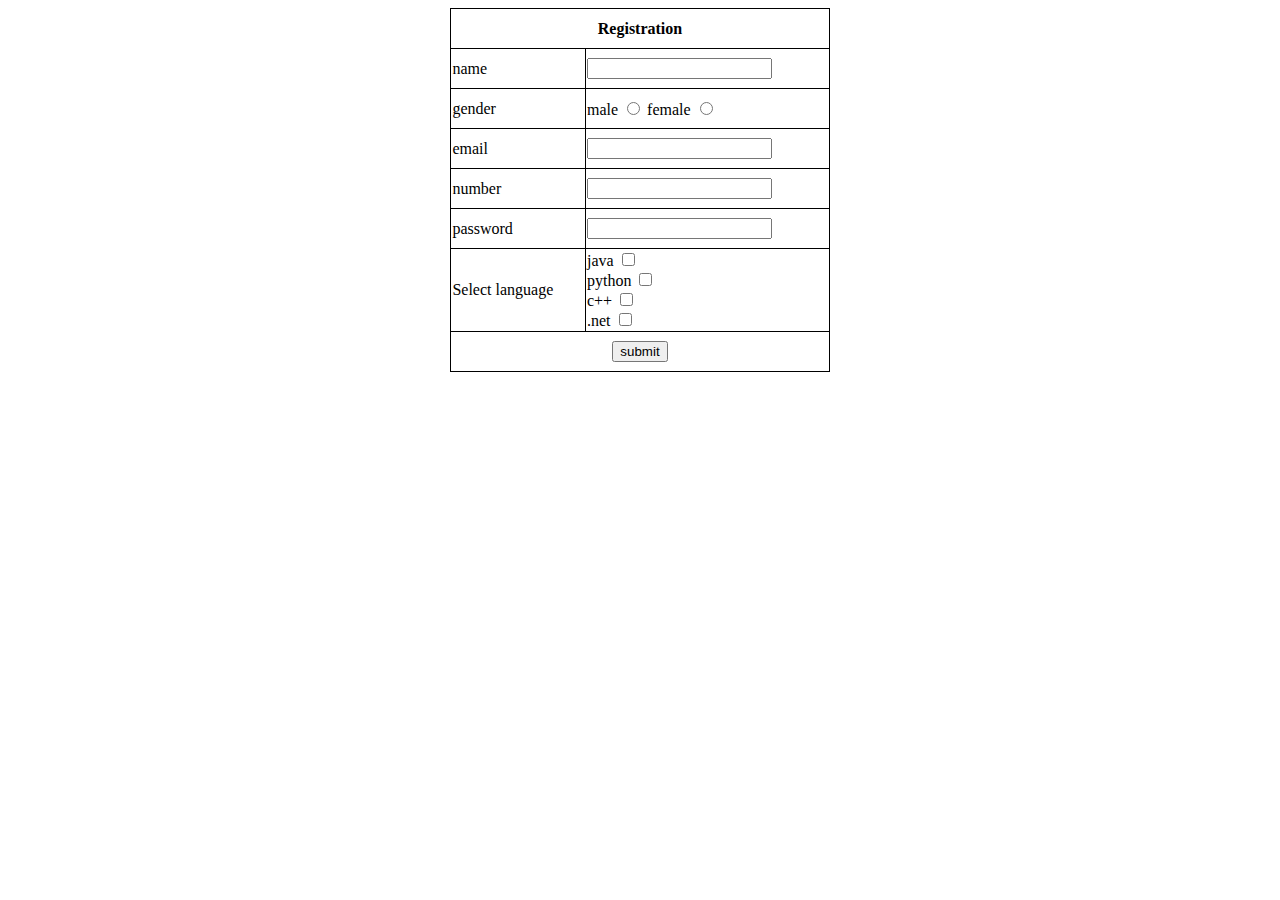
<file: index.html>
<!DOCTYPE html>
<html lang="en">
<head>
    <meta charset="UTF-8">
    <meta http-equiv="X-UA-Compatible" content="IE=edge">
    <meta name="viewport" content="width=device-width, initial-scale=1.0">
    <style>
        table, th, td 
        {
            border: 1px solid black;
            border-collapse: collapse;
        }
        tr{
    height: 30pt;
    text-align: justify;
        }
    </style>
    <title>registration</title>
</head>
<body>
    <table align="center" height=80% width=30%  >
    <tr >
        <th colspan="2" align="center">Registration</th>
        </tr>
        <form action="">
 <tr> 
         <td><label for="t1">name</label></td> 
         <td><input type="text" id="t1" ></td>
    </tr>
    <tr>
        <td><lable>gender</label></td>
        <td><label for="r1">male</label>
        <input type="radio"  id="r1" value="male">
        <label for="r2">female</label>
        <input type="radio"  id="r2" value="female"></td>
    </tr>
    <tr>
        <td><label for="e1">email</label>
        <td><input type="email" id="e1"></td>
    </tr>
    <tr>
        <td><label for="n1">number</label></td>
        <td><input type="tel" id="n1"></td>
    </tr>
    <tr>
        <td><label for="p1"> password</label></td>
        <td><input type="password" id="p1"></td>
    </tr>
    <tr>
        <td><label>Select language</label></td>
        <td><label for="1">java</label>
            <input type="checkbox" name="java" id="1"><br>
            <label for="2">python</label>
            <input type="checkbox" name="python" id="2"><br>
            <label for="3">c++</label>
            <input type="checkbox" name="c++" id="3"><br>
            <label for="4">.net</label>
            <input type="checkbox" name=".net" id="4"><br></td>
    </tr>
    <tr>
        <td colspan="2" align="center"><input type="button" value="submit" id="b1"></td>
    </tr>
</form>   
</table>
</body>
</html>
</file>
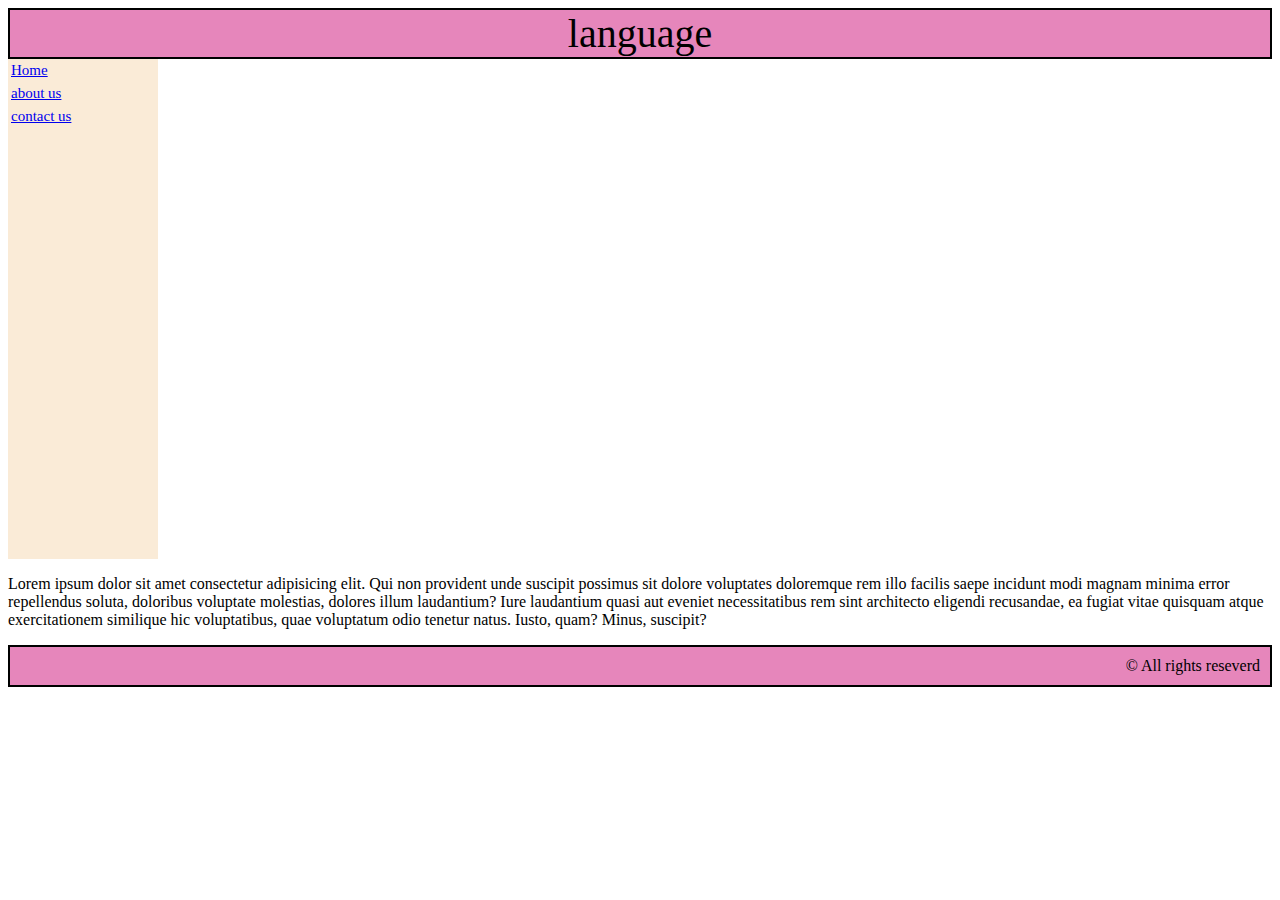
<file: boxmodel.html>
<!DOCTYPE html>
<html lang="en">
<head>
    <meta charset="UTF-8">
    <meta http-equiv="X-UA-Compatible" content="IE=edge">
    <meta name="viewport" content="width=device-width, initial-scale=1.0">
    <title>Document</title>
    <style>
        header{
            background-color: rgb(230, 134, 187);
            text-align: center;
            font-size: 40px;
            border:  2px solid black;
            margin: 0;
        }
        section{
            background-color: antiquewhite;
            width: 150px;
            height: 500px;
            font-size: 15px;
            margin: 0;
            display: inline-block
        }
        li{
            padding: 3px;
        }
        nav, article {
    width: 100%;
    height: auto;
    display: inline-flexbox;
  }

        footer{
            text-align: right;
            padding: 10px;
            border: 2px solid black;
            background-color:rgb(230, 134, 187);
        }
        article{
            
        }
        
    </style>
</head>
<body>
    
    <header>language</header>
    <section>
        <nav>
            <li><a href="#">Home</a></li>
            <li><a href="#">about us</a></li>
            <li><a href="#">contact us</a> </li>
            
        </nav>
       
    </section>
    <article>
        <p>Lorem ipsum dolor sit amet consectetur adipisicing elit. Qui non provident unde suscipit possimus sit dolore voluptates doloremque rem illo facilis saepe incidunt modi magnam minima error repellendus soluta, doloribus voluptate molestias, dolores illum laudantium? Iure laudantium quasi aut eveniet necessitatibus rem sint architecto eligendi recusandae, ea fugiat vitae quisquam atque exercitationem similique hic voluptatibus, quae voluptatum odio tenetur natus. Iusto, quam? Minus, suscipit?</p>
    </article>
    
    <footer> &copy All rights reseverd </footer>
    
</body>
</html>
</file>
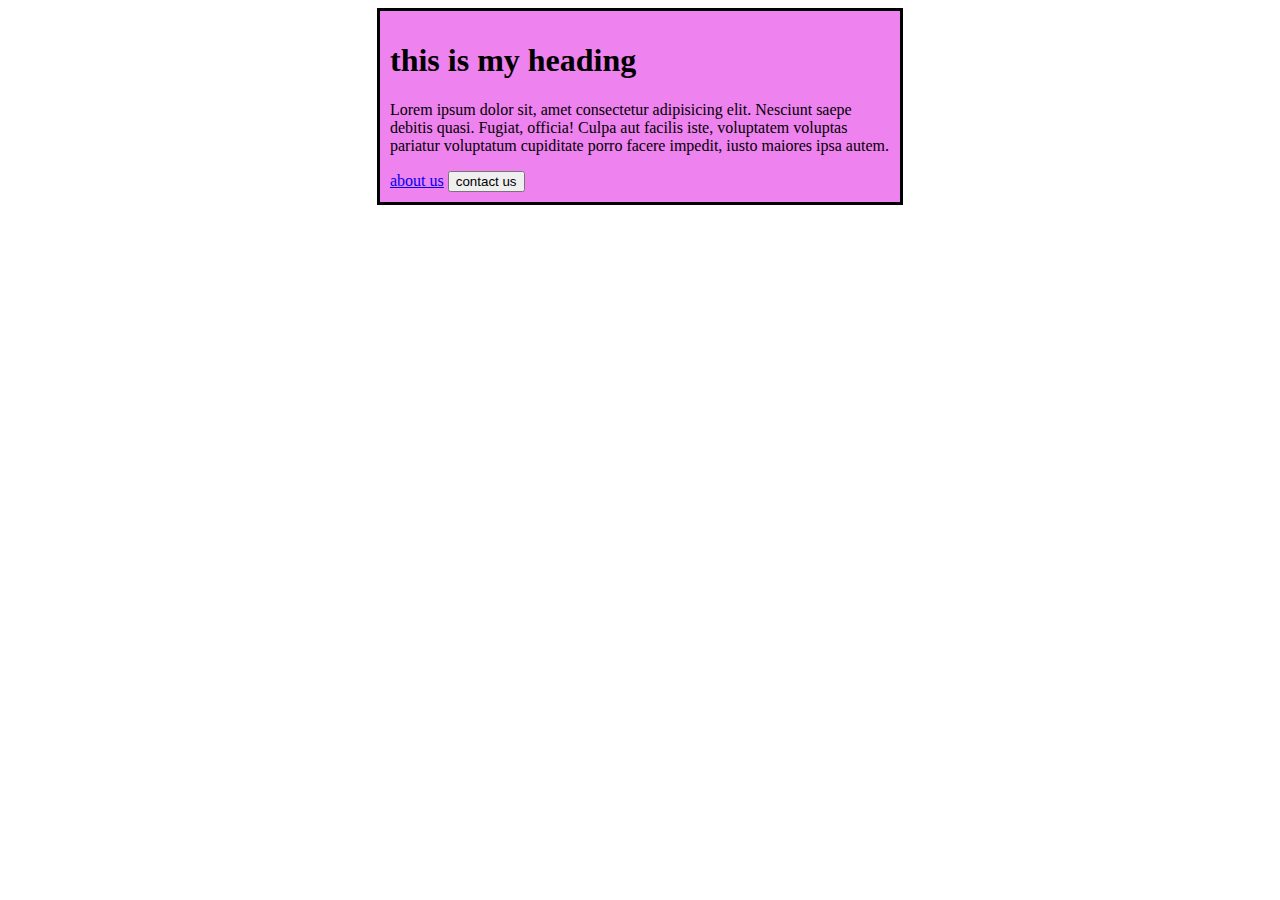
<file: button.html>
<!DOCTYPE html>
<html lang="en">
<head>
    <meta charset="UTF-8">
    <meta http-equiv="X-UA-Compatible" content="IE=edge">
    <meta name="viewport" content="width=device-width, initial-scale=1.0">
    <title>Document</title>
</head>
<body>
    <style>
        .containor{
            border: 3px solid black;
            background-color: violet;
            width: 500px;
            margin: auto;
            padding: 10px;
        }
    </style>
</body>
<div class="containor" id="1">
    <h1>this is my heading</h1>
    <p>Lorem ipsum dolor sit, amet consectetur adipisicing elit. Nesciunt saepe debitis quasi. Fugiat, officia! Culpa aut facilis iste, voluptatem voluptas pariatur voluptatum cupiditate porro facere impedit, iusto maiores ipsa autem.</p>
    <a class="btn" href="#">about us</a>
    <button class="btn">contact us</button>
</div>
</html>
</file>
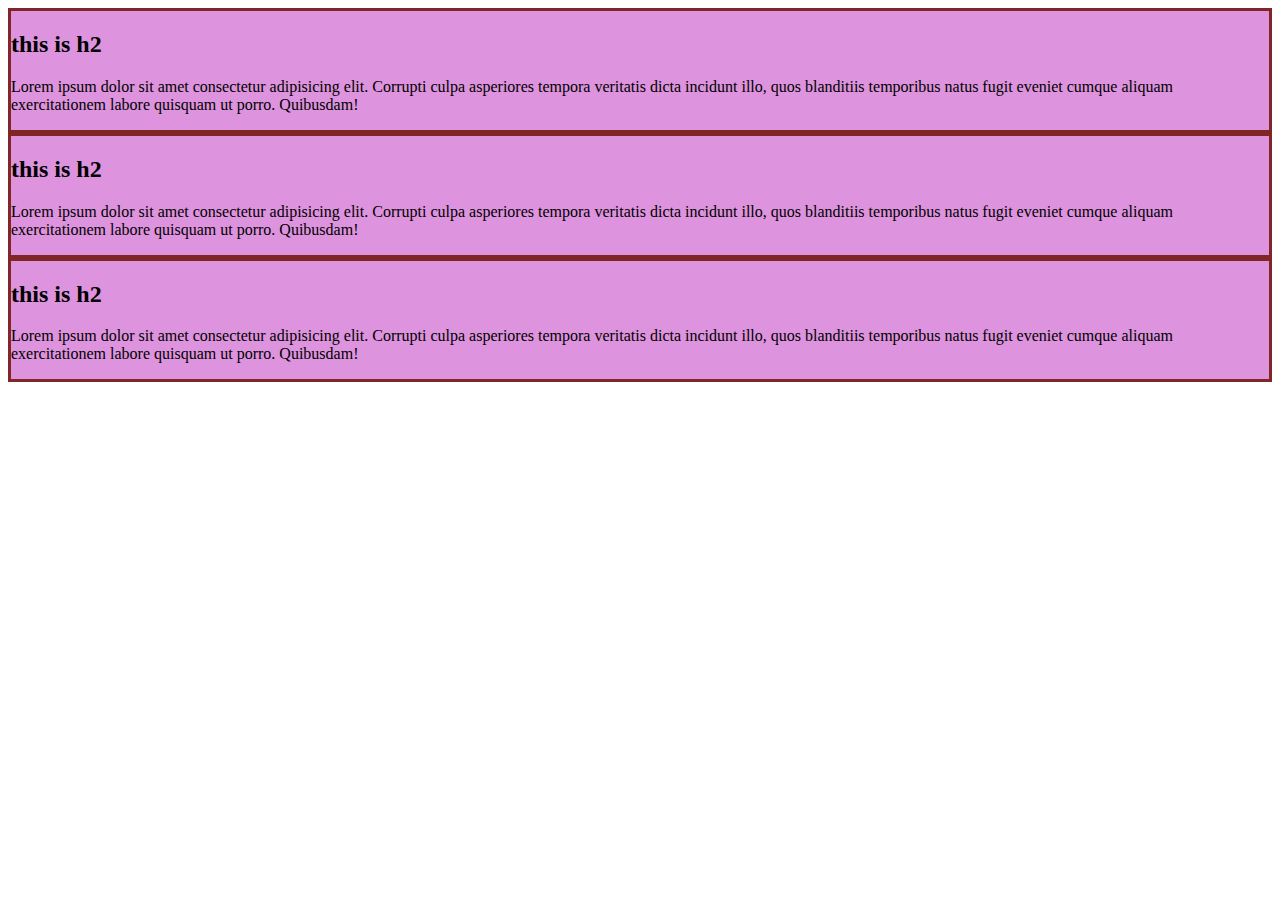
<file: cover.html>
<!DOCTYPE html>
<html lang="en">
<head>
    <meta charset="UTF-8">
    <meta http-equiv="X-UA-Compatible" content="IE=edge">
    <meta name="viewport" content="width=device-width, initial-scale=1.0">
    <title>Box_model</title>
    <style>
        .container{
            background-color: rgb(221, 147, 221);
            margin: 12px,5px,6px,4px;
            border: 3px solid rgb(128, 38, 38);
            padding: 12px,5px,6px,4px;
        }
    </style>
</head>
<body>
    <div class="container">
        <h2>this is h2</h2>
        <p id="1">Lorem ipsum dolor sit amet consectetur adipisicing elit. Corrupti culpa asperiores tempora veritatis dicta incidunt illo, quos blanditiis temporibus natus fugit eveniet cumque aliquam exercitationem labore quisquam ut porro. Quibusdam!</p>
    </div>
    <div class="container">
        <h2>this is h2</h2>
        <p id="2">Lorem ipsum dolor sit amet consectetur adipisicing elit. Corrupti culpa asperiores tempora veritatis dicta incidunt illo, quos blanditiis temporibus natus fugit eveniet cumque aliquam exercitationem labore quisquam ut porro. Quibusdam!</p>
    </div>
    <div class="container">
        <h2>this is h2</h2>
        <p id="3">Lorem ipsum dolor sit amet consectetur adipisicing elit. Corrupti culpa asperiores tempora veritatis dicta incidunt illo, quos blanditiis temporibus natus fugit eveniet cumque aliquam exercitationem labore quisquam ut porro. Quibusdam!</p>
    </div>
</body>
</html>
</file>
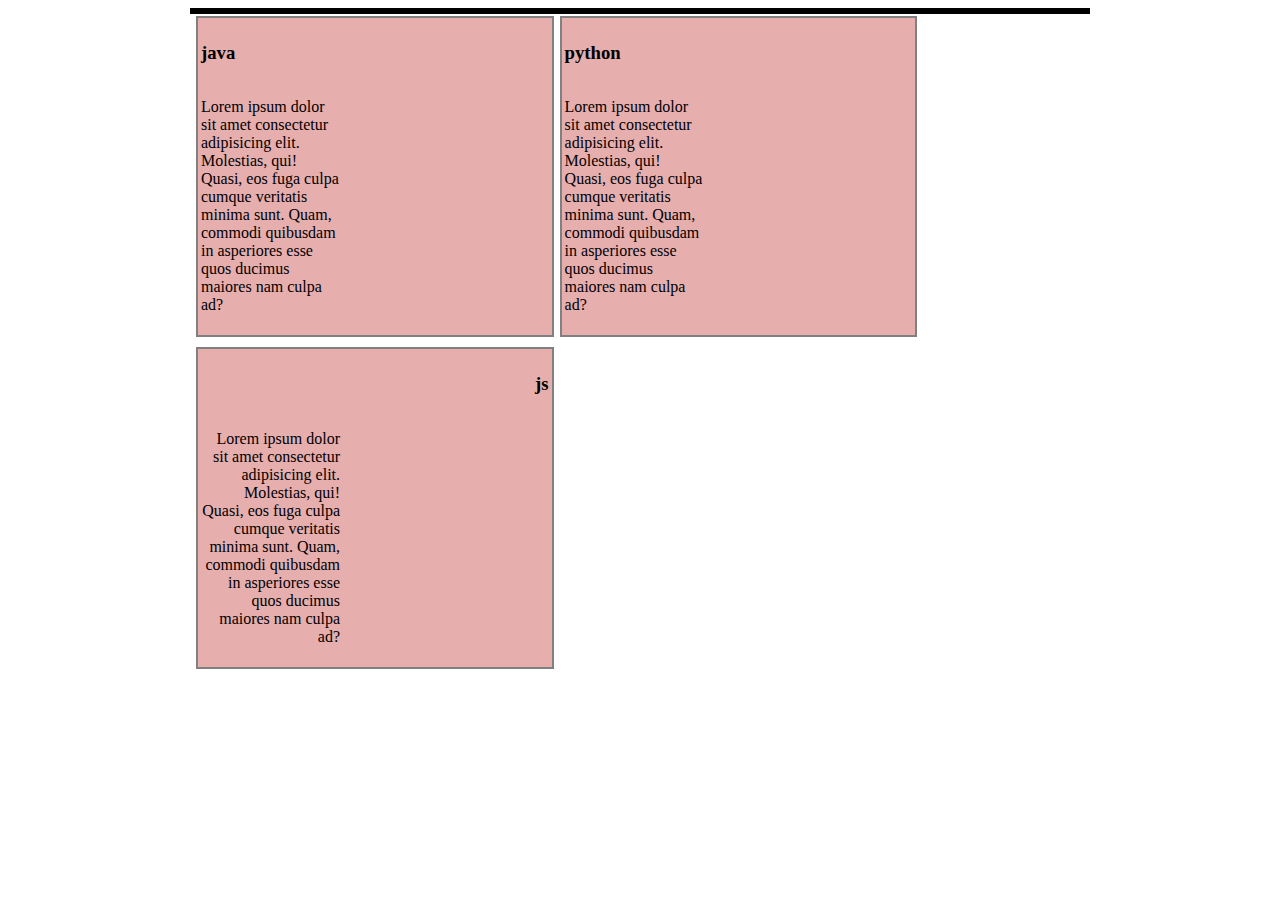
<file: flot.html>
<!DOCTYPE html>
<html lang="en">
<head>
    <meta charset="UTF-8">
    <meta http-equiv="X-UA-Compatible" content="IE=edge">
    <meta name="viewport" content="width=device-width, initial-scale=1.0">
    <title>alinement</title>
    <style>
        *
        {
            box-sizing: border-box;
        }
        .container
        {
            width: 900px;
            border: 3px solid black;
            margin: auto;
            background-color: rgb(183, 107, 255);
        }
        .language{
          border: 2px solid gray;
          margin: 5px 3px;
          padding: 5px 3px; 
          background-color: rgb(231, 174, 174); 
        }

        #java
        {
            width: 40%;float: left;
        }#python{
            width: 40%;float: left;
        }
        #js{      width: 40%;
            float: left;
            text-align: right;
        }
    </style>
</head>
<body>
    <div class="container">
        <div id="java" class="language">
            <h3>java</h3>
            <p id="java">Lorem ipsum dolor sit amet consectetur adipisicing elit. Molestias, qui! Quasi, eos fuga culpa cumque veritatis minima sunt. Quam, commodi quibusdam in asperiores esse quos ducimus maiores nam culpa ad?</p>
        </div>
        <div id="python" class="language">
            <h3>python</h3>
            <p id="python">Lorem ipsum dolor sit amet consectetur adipisicing elit. Molestias, qui! Quasi, eos fuga culpa cumque veritatis minima sunt. Quam, commodi quibusdam in asperiores esse quos ducimus maiores nam culpa ad?</p>
        </div>
        <div id="js" class="language">
            <h3>js</h3>
            <p id="js">Lorem ipsum dolor sit amet consectetur adipisicing elit. Molestias, qui! Quasi, eos fuga culpa cumque veritatis minima sunt. Quam, commodi quibusdam in asperiores esse quos ducimus maiores nam culpa ad?</p>
        </div>
    </div>
</body>
</html>
</file>
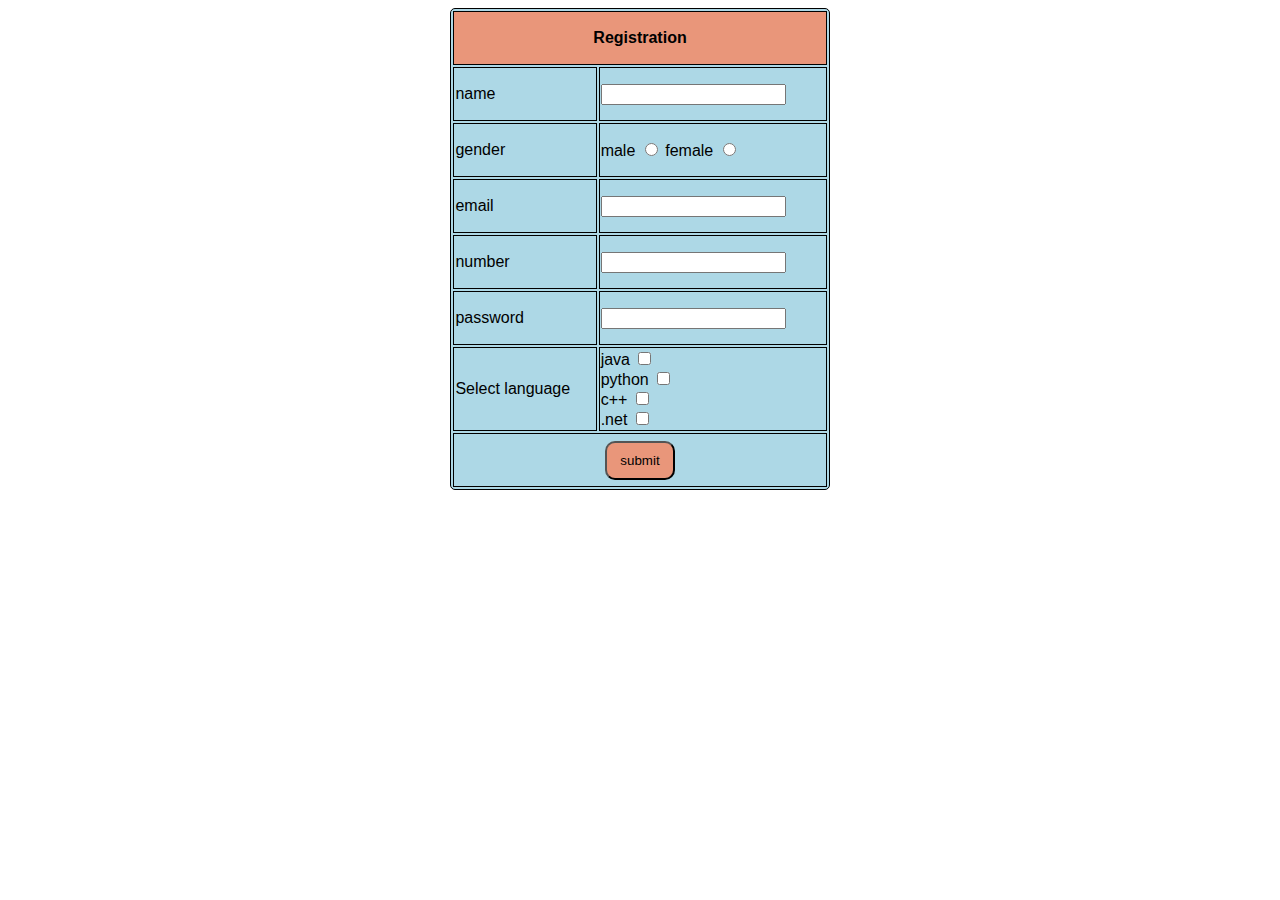
<file: form.html>
<!DOCTYPE html>
<html lang="en">
<head>
    <meta charset="UTF-8">
    <meta http-equiv="X-UA-Compatible" content="IE=edge">
    <meta name="viewport" content="width=device-width, initial-scale=1.0">
    <link rel="stylesheet" href="style.css">
    <title >registration</title>
</head>
<body>
    <table align="center" height=80% width=30%  >
    <tr >
        <th id=rr1 colspan="2" align="center">Registration</th>
        </tr>
        <form action="">
 <tr> 
         <td><label for="t1">name</label></td> 
         <td><input type="text" id="t1" ></td>
    </tr>
    <tr>
        <td><lable>gender</label></td>
        <td><label for="r1">male</label>
        <input type="radio"  id="r1" value="male">
        <label for="r2">female</label>
        <input type="radio"  id="r2" value="female"></td>
    </tr>
    <tr>
        <td><label for="e1">email</label>
        <td><input type="email" id="e1"></td>
    </tr>
    <tr>
        <td><label for="n1">number</label></td>
        <td><input type="tel" id="n1"></td>
    </tr>
    <tr>
        <td><label for="p1"> password</label></td>
        <td><input type="password" id="p1"></td>
    </tr>
    <tr>
        <td><label>Select language</label></td>
        <td><label for="1">java</label>
            <input type="checkbox" name="java" id="1"><br>
            <label for="2">python</label>
            <input type="checkbox" name="python" id="2"><br>
            <label for="3">c++</label>
            <input type="checkbox" name="c++" id="3"><br>
            <label for="4">.net</label>
            <input type="checkbox" name=".net" id="4"><br></td>
    </tr>
    <tr>
        <td colspan="2" align="center"><input type="button" value="submit" id="b1"></td>
    </tr>
</form>   
</table>
</body>
</html>
</file>
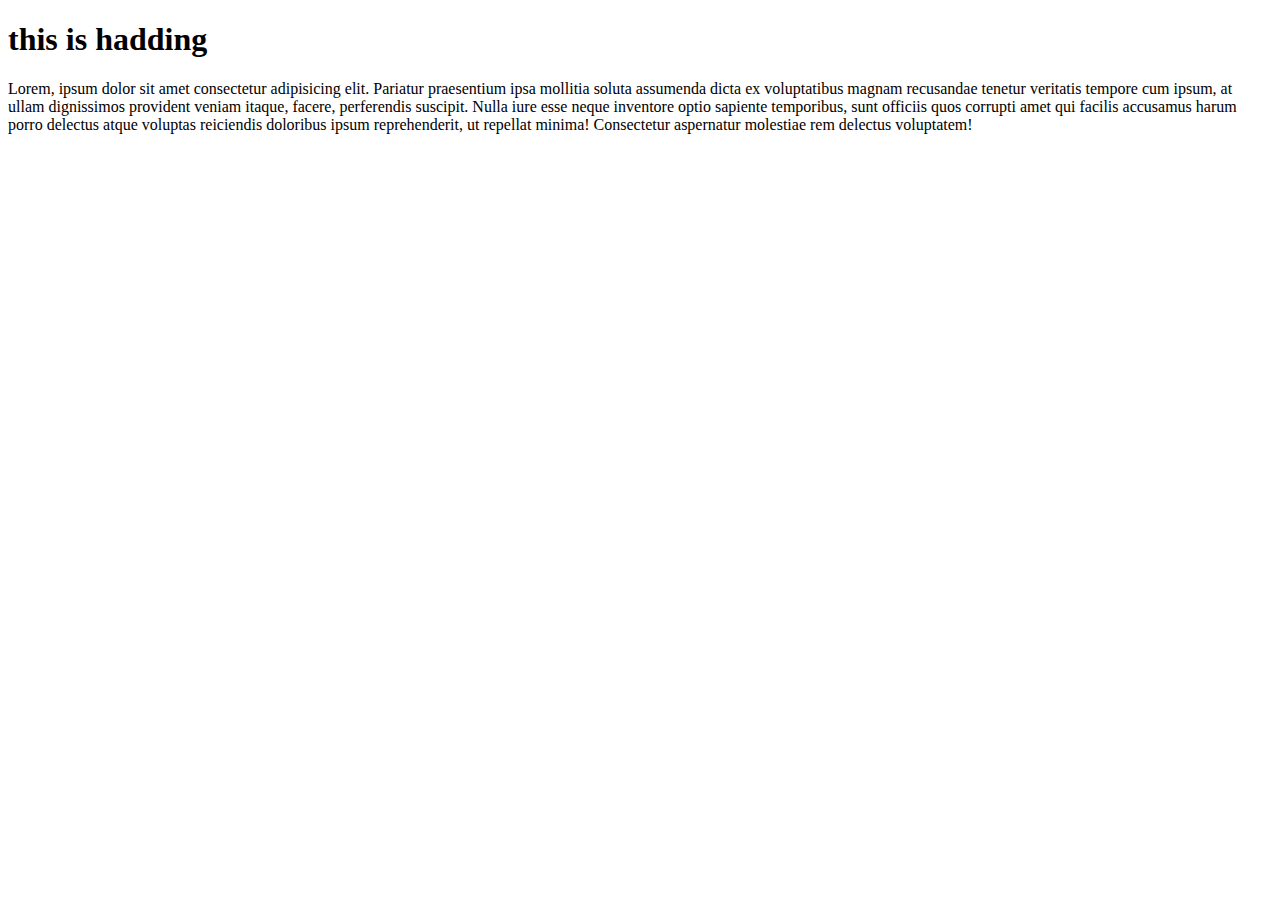
<file: jsfirst.html>
<!DOCTYPE html>
<html lang="en">
<head>
    <meta charset="UTF-8">
    <meta http-equiv="X-UA-Compatible" content="IE=edge">
    <meta name="viewport" content="width=device-width, initial-scale=1.0">
    <title>Document</title>
    <script>
        var a=5;
        var b=10;
        var c="10"
        console.log(a+b+c);
        var a=5;
        var a;
    </script>
</head>
<body>
    <div class="container">
        <h1>
            this is hadding
        </h1>
        <div class="content">
            <p>
                Lorem, ipsum dolor sit amet consectetur adipisicing elit. Pariatur praesentium ipsa mollitia soluta assumenda dicta ex voluptatibus magnam recusandae tenetur veritatis tempore cum ipsum, at ullam dignissimos provident veniam itaque, facere, perferendis suscipit. Nulla iure esse neque inventore optio sapiente temporibus, sunt officiis quos corrupti amet qui facilis accusamus harum porro delectus atque voluptas reiciendis doloribus ipsum reprehenderit, ut repellat minima! Consectetur aspernatur molestiae rem delectus voluptatem!
            </p>
        </div>
    </div>
</body>
</html>
</file>
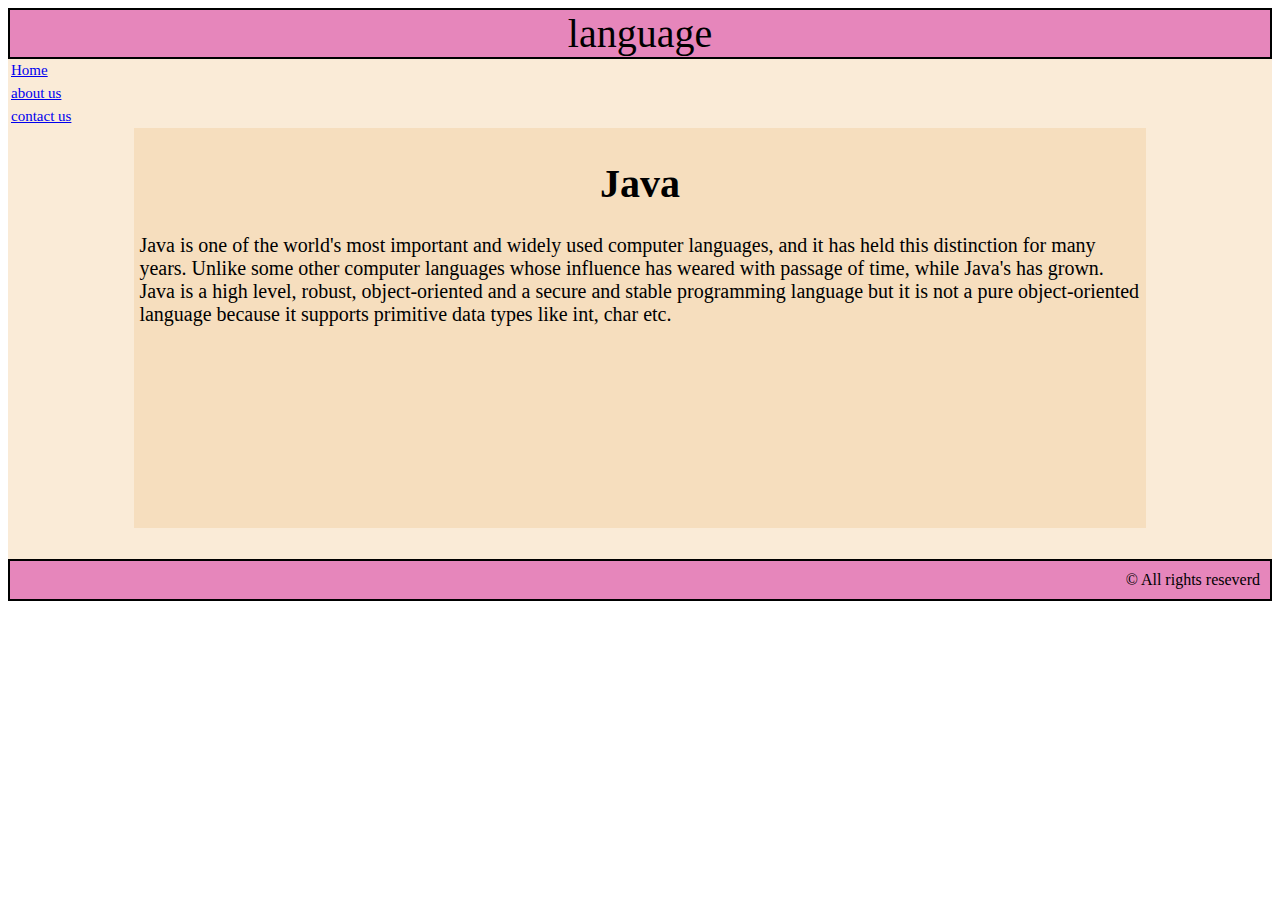
<file: layout.html>
<!DOCTYPE html>
<html lang="en">
<head>
    <meta charset="UTF-8">
    <meta http-equiv="X-UA-Compatible" content="IE=edge">
    <meta name="viewport" content="width=device-width, initial-scale=1.0">
    <title>Document</title>
    <style>
        *
        {
            box-sizing: border-box;
        }
        header{
            background-color: rgb(230, 134, 187);
            text-align: center;
            font-size: 40px;
            border:  2px solid black;
            margin: 0;
        }
        section{
            background-color: antiquewhite;
            width: auto;
            height: 500px;
            font-size: 15px;
            margin: 0;
            
        }
        
        li{
            padding: 3px;
        }
        nav
        {
            
            
        }
        

        footer{
            text-align: right;
            padding: 10px;
            border: 2px solid black;
            background-color:rgb(230, 134, 187);
        }
        section{
            display: inline-block;
            background-color: antiquewhite;
            border: 2 px solid brown ;
        }
        section::after{
            display: flex;
            text-align: center;
           
        }
        article{
            background-color: rgb(246, 222, 190);
            margin :auto;
            width: 80%;
            height: 400px;
            margin-top: 0px;
            margin-bottom: 0px;
            margin-right: opx;
            font-size: 20px;
            padding: 5px;
            
        }
        h1{
            text-align: center;
        }
        nav{
            
            display: inline-block;
            
        }
        
    </style>
</head>
<body>
    
    <header>language</header>
    <section >
        <nav>
            <li><a href="#">Home</a></li>
            <li><a href="#">about us</a></li>
            <li><a href="#">contact us</a> </li>
            
        </nav>
        
       <article>
        <h1>Java</h1>
        Java is one of the world's most important and widely used computer languages, and it has held this distinction for many years. Unlike some other computer languages whose influence has weared with passage of time, while Java's has grown.
        Java is a high level, robust, object-oriented and a secure and stable programming language but it is not a pure object-oriented language because it supports primitive data types like int, char etc.</article>
    </section>
    
    
    <footer> &copy All rights reseverd </footer>
    
</body>
</html>
</file>
<file: style.css>
table, th, td {
    border: 1px solid black;
    height: 50px;
    background-color:lightblue ;
  }
  table{
    border-radius: 5px;
    font-family: Verdana, Geneva, Tahoma, sans-serif;
  }
tr{
  padding: 3px;
}
tr{
  margin-left: 20pt;
}
#b1{
  background-color: darksalmon;
  padding: 10px;
  width: 70px;
  border-radius: 10px;
}
#rr1
{
  background-color:darksalmon;
}
</file>
